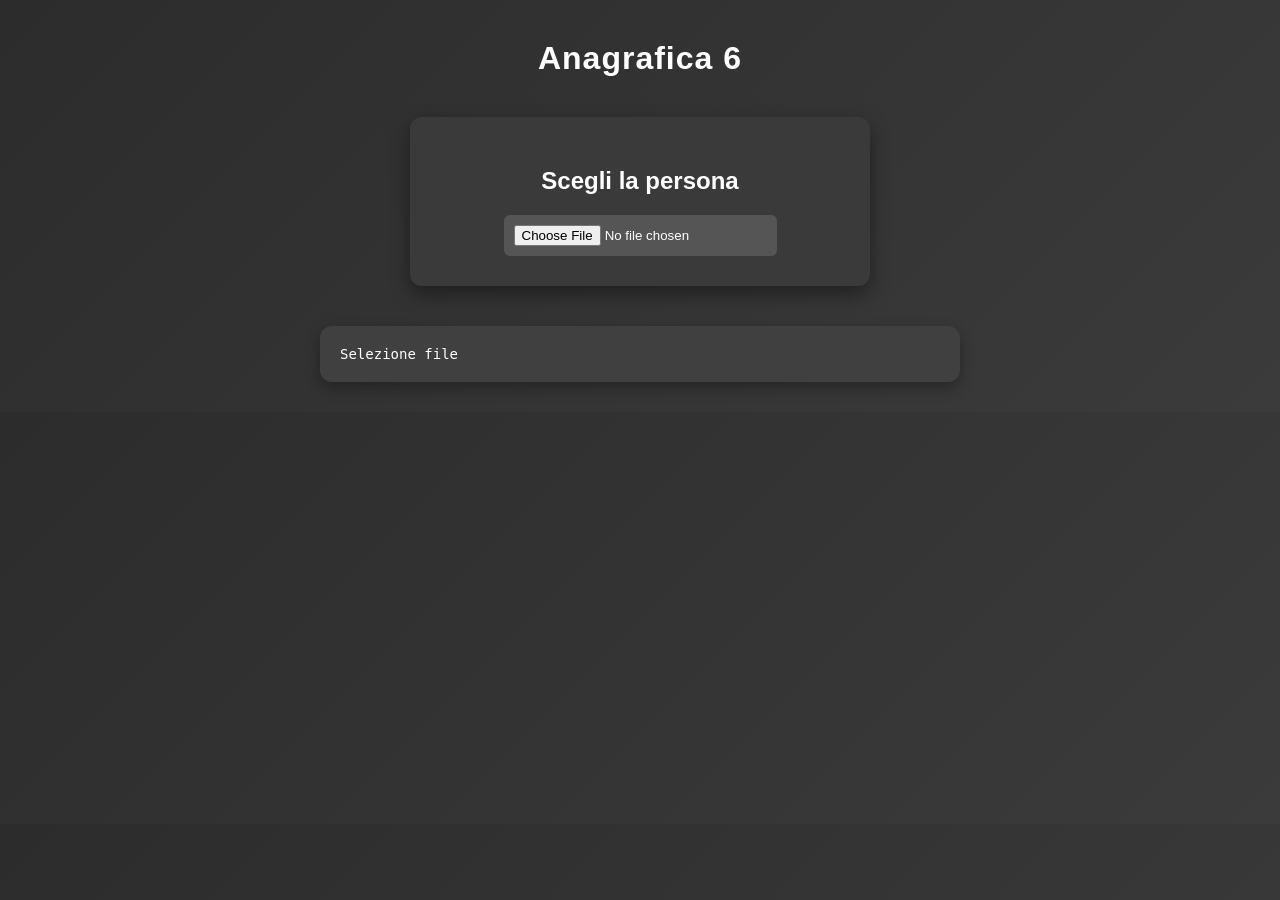
<file: anagrafica 6/index.html>
<!DOCTYPE html>
<html lang="it">
<head>
  <meta charset="UTF-8">
  <title>Anagrafica 6</title>
  <link rel="stylesheet" href="style.css">
</head>
<body>

  <h1>Anagrafica 6</h1>
 
  <div id="box-caricamento">
    <h2>Scegli la persona</h2>
    <input type="file" id="fileInput" accept=".csv">
  </div>

  <pre id="output">Selezione file</pre>

  <script>
    const fileInput = document.getElementById("fileInput");
    const output = document.getElementById("output");

    fileInput.addEventListener("change", function () {
      const file = this.files[0];
      if (!file) return;

      const reader = new FileReader();

      reader.onload = function (e) {
        const testo = e.target.result;
        output.innerHTML = "";
        lettoreCSV(testo);
      };
      reader.readAsText(file);
    });
	
		function lettoreCSV(testo) {
 		 const righe = testo.split("\n");
 		 const lista = document.createElement("ul");

  for (let i = 0; i < righe.length; i++) {
  	  const li = document.createElement("li");
   	 li.textContent = righe[i];
   	 lista.appendChild(li);
   }
  output.appendChild(lista);
}

    
      
    </script>
</body>
</html>
</file>
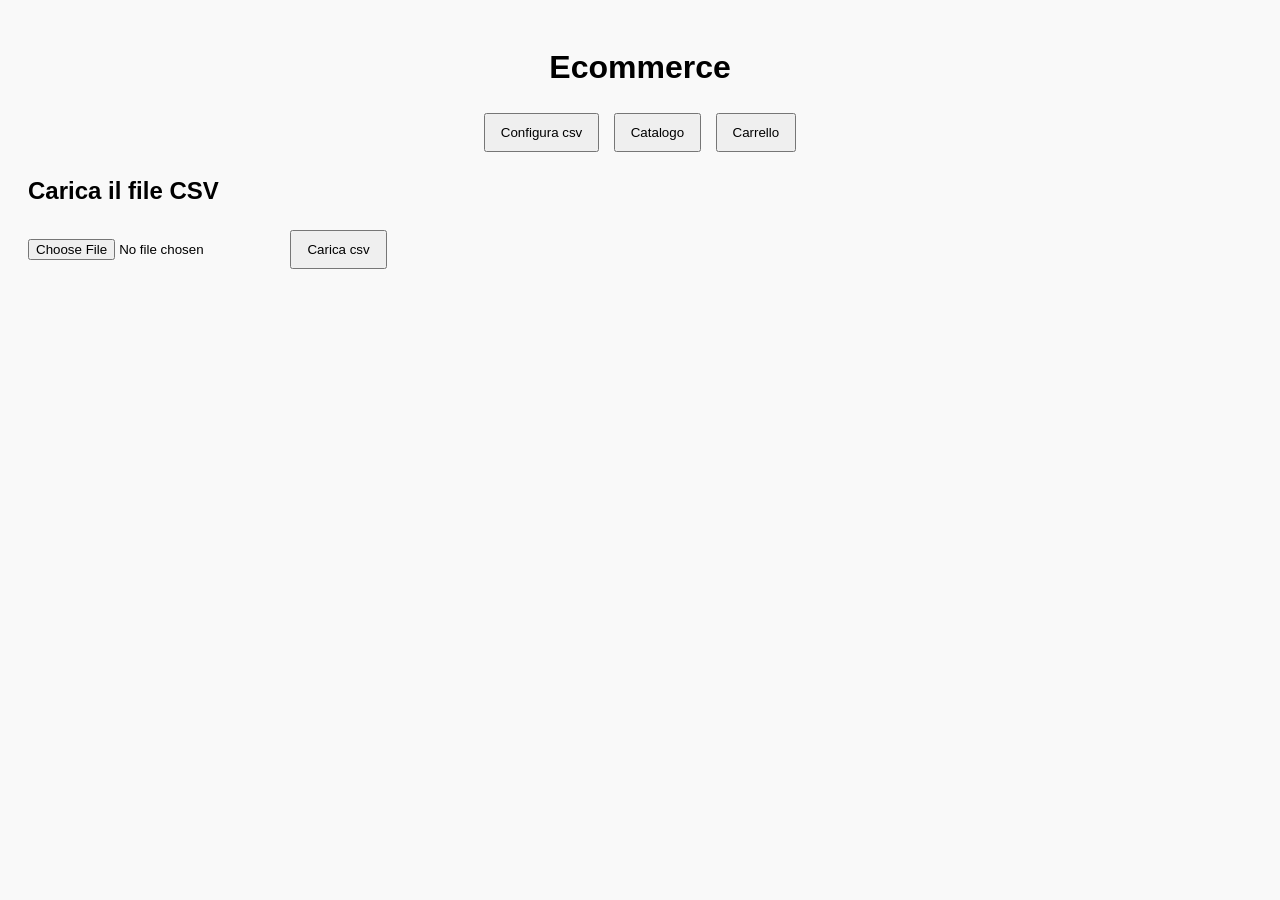
<file: ecommerce/index.html>
<!DOCTYPE html>
<html lang="it">
<head>
<meta charset="UTF-8" />
<meta name="viewport" content="width=device-width, initial-scale=1.0"/>
<title>Piattforma Scolare</title>
<style>
  body { font-family: Arial, sans-serif; background:#f9f9f9; padding:20px; }
  h1 { text-align:center; }
  .menu { text-align:center; margin-bottom:20px; }
  button { margin: 5px; padding:10px 15px; }
  .sezione { display: none; }
  .attiva { display: block; }
  #catalogo { display: flex; flex-wrap: wrap; justify-content: center; }
  .prodotto { background-color: #fff; border: 1px solid #ccc; border-radius: 8px; margin: 10px; padding:10px; width: 200px; text-align: center; }
  .prodotto img { max-width: 100%; height: auto; }
  table { width: 100%; border-collapse: collapse; margin-top: 20px; }
  th, td { border:1px solid #ccc; padding:8px; text-align:center; }
</style>
</head>
<body>

<h1>Ecommerce</h1>


<div class="menu">
  <button onclick="mostraSezione('config')">Configura csv</button>
  <button onclick="mostraSezione('catalogo')">Catalogo</button>
  <button onclick="mostraSezione('carrello')">Carrello</button>
</div>


<div id="sezione-config" class="sezione">
  <h2>Carica il file CSV</h2>
  <input type="file" id="inputCsv" accept=".csv" />
  <button onclick="caricaCsv()">Carica csv</button>
  <p id="status"></p>
</div>


<div id="sezione-catalogo" class="sezione">
  <h2>Catalogo Prodotti</h2>
  <div id="catalogo"></div>
</div>

<div id="sezione-carrello" class="sezione">
  <h2> Carrello</h2>
  <table id="tabella-carrello">
    <tr>
      <th>Immagine</th>
      <th>Marca e Modello</th>
      <th>Descrizione</th>
      <th>Prezzo</th>
    </tr>
  </table>
  <button onclick="finalizzaAcquisto()">Completa Acquisto</button>
  <button onclick="svuotaCarrello()">Svuota Carrello</button>
</div>

<script>
  let catalogoProdotti = [];
  let carrello = [];

  function mostraSezione(nome) {
    document.querySelectorAll('.sezione').forEach(s => s.classList.remove('attiva'));
    document.getElementById('sezione-' + nome).classList.add('attiva');

    if(nome==='catalogo') mostraCatalogo();
    if(nome==='carrello') mostraCarrello();
  }

  function caricaCsv() {
    const input = document.getElementById('inputCsv');
    const file = input.files[0];
    if(!file) {
      alert('Seleziona un file csv');
      return;
    }
    const reader = new FileReader();
    reader.onload = function(e) {
      const csvData = e.target.result;
      parseCsv(csvData);
      document.getElementById('status').innerText='csv caricato Puoi vedere il catalogo.';
    };
    reader.readAsText(file);
  }

  function parseCsv(csvData) {
    catalogoProdotti = [];
    const righe = csvData.trim().split('\n');
    for(let i=1; i<righe.length; i++) {
      const c = righe[i].split(';');
      if(c.length >= 5) {
        const [marca, modello, descrizione, immagine, prezzo] = c;
        catalogoProdotti.push({marca, modello, descrizione, immagine, prezzo});
      }
    }
  }


  function mostraCatalogo() {
    const container = document.getElementById('catalogo');
    container.innerHTML = '';
    catalogoProdotti.forEach(p => {
      const div = document.createElement('div');
      div.className='prodotto';
      div.innerHTML=`
        <img src="${p.immagine}" alt="${p.marca} ${p.modello}">
        <h3>${p.marca} ${p.modello}</h3>
        <p>${p.descrizione}</p>
        <p>Prezzo: € ${p.prezzo}</p>
        <button onclick='aggiungiAlCarrello(${JSON.stringify(p)})'>Aggiungi al Carrello</button>
      `;
      container.appendChild(div);
    });
  }

  function aggiungiAlCarrello(prodotto) {
    carrello.push(prodotto);
    alert('Prodotto aggiunto');
  }


  function mostraCarrello() {
    const table = document.getElementById('tabella-carrello');
    table.innerHTML = `
      <tr>
        <th>Immagine</th>
        <th>Marca e Modello</th>
        <th>Descrizione</th>
        <th>Prezzo</th>
      </tr>`;
    carrello.forEach(p => {
      const tr = document.createElement('tr');
      tr.innerHTML=`
        <td><img src="${p.immagine}" width="50"></td>
        <td>${p.marca} ${p.modello}</td>
        <td>${p.descrizione}</td>
        <td>€ ${p.prezzo}</td>
      `;
      table.appendChild(tr);
    });
  }


  function finalizzaAcquisto() {
    if(carrello.length===0) {
      alert('Il carrello è vuoto');
      return;
    }
    alert('Acquisto completato ');
    carrello = [];
    mostraCarrello();
  }

 
  function svuotaCarrello() {
    carrello = [];
    mostraCarrello();
  }


  mostraSezione('config');
</script>

</body>
</html>
</file>
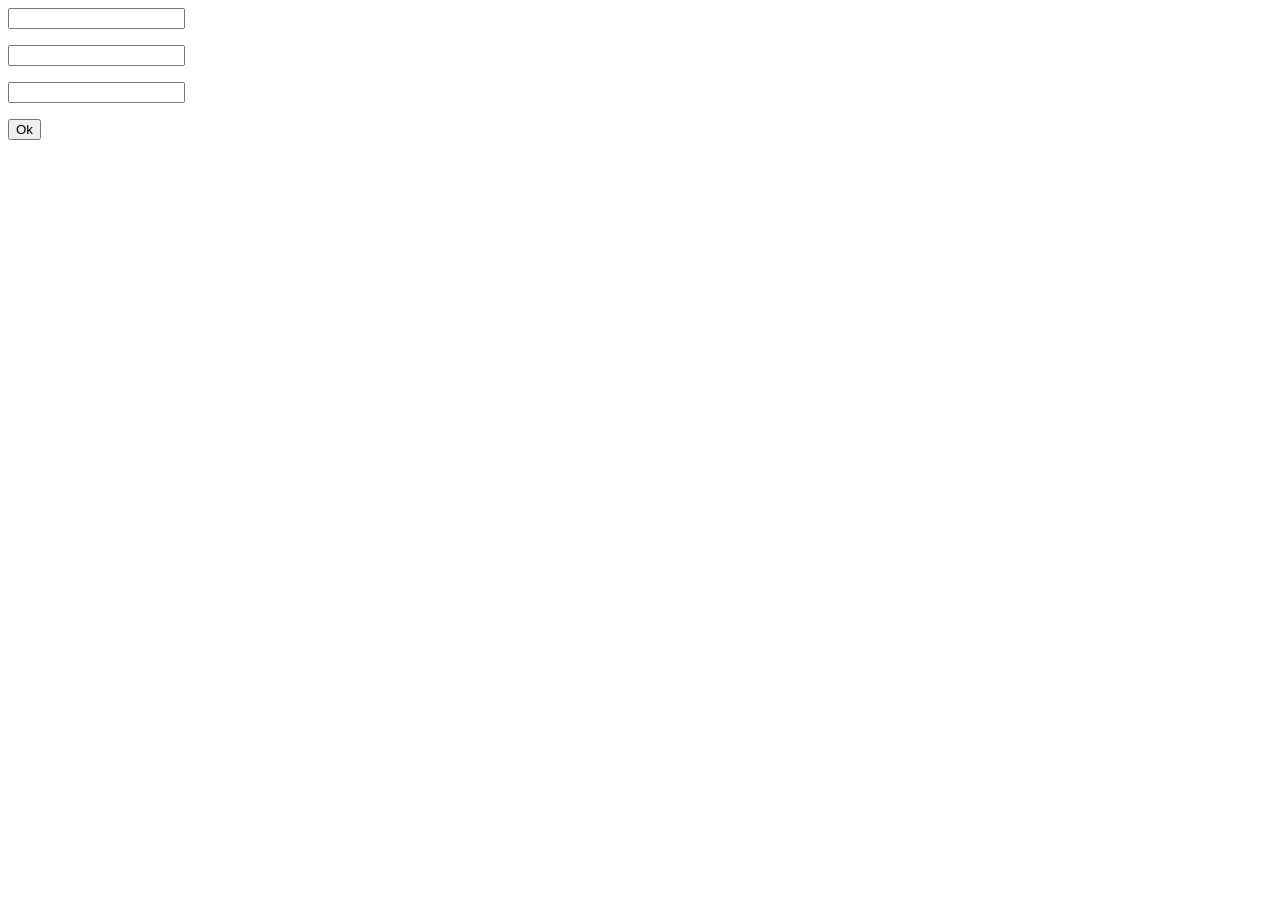
<file: anagrafica.html>
<!DOCTYPE html>
<html>
 <head>

  <script>
    function stampa(){
 	var print=document.getElementById("nome").value
	document.getElementById("destn").innerHTML=print	


    
 	var print=document.getElementById("cognome").value
	document.getElementById("destc").innerHTML=print	
 
    
 	var print=document.getElementById("indirizzo").value
	document.getElementById("desti").innerHTML=print	
     }
   </script>

</head>
<body>

 <input type="text" id="nome">
 <p id="destn"></p>


 <input type="text" id="cognome">
 <p id="destc"></p>


 <input type="text" id="indirizzo">
 <p id="desti"></p>

 <input type="button" value="Ok" onclick="stampa()">
</body>



</html>
</file>
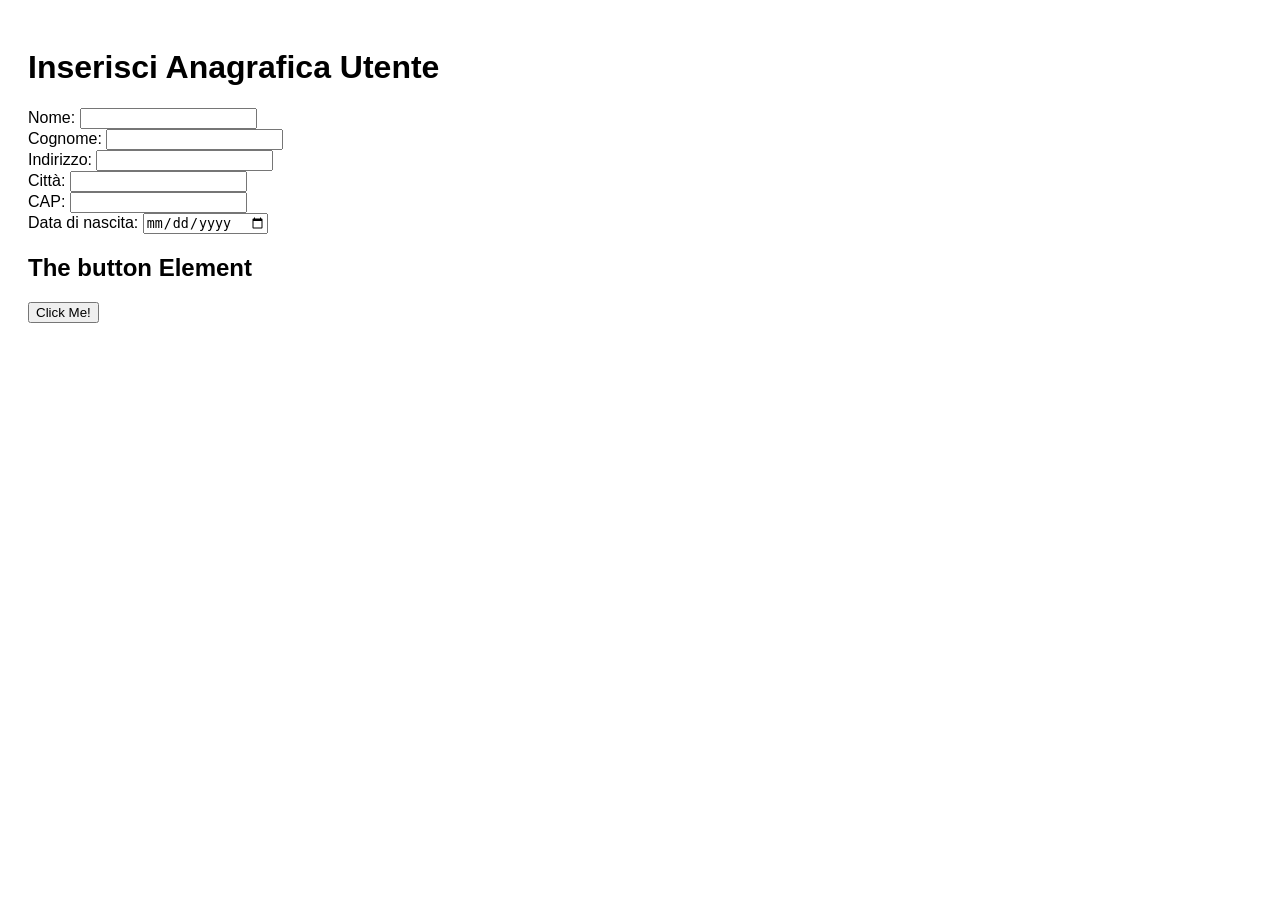
<file: anagrafica1,1.html>
<!DOCTYPE html>
<html lang="it">
<head>
  <meta charset="UTF-8">
  <title>Inserimento Anagrafica</title>
  <style>
    body {
      font-family: Arial, sans-serif;
      padding: 20px;
 
    }
  </style>
</head>
<body>

  <h1>Inserisci Anagrafica Utente</h1>

  <form id="anagraficaForm">
    <label>Nome: <input type="text" id="nome" required></label> <br>
    <label>Cognome: <input type="text" id="cognome" required></label><br> 
    <label>Indirizzo: <input type="text" id="indirizzo" required></label><br>
    <label>Città: <input type="text" id="citta" required></label><br>
    <label>CAP: <input type="text" id="cap" required></label><br>
    <label>Data di nascita: <input type="date" id="dataNascita" required></label><br>


<h2>The button Element</h2>

<button type="button" onclick="generazione()">Click Me!</button>




  </form>
  <div id="risultato"></div>

  <script>
  function generazione() {
    

      const nome = document.getElementById('nome').value;
      const cognome = document.getElementById('cognome').value;
      const indirizzo = document.getElementById('indirizzo').value;
      const citta = document.getElementById('citta').value;
      const cap = document.getElementById('cap').value;
      const dataNascita = new Date(document.getElementById('dataNascita').value);

      const oggi = new Date();
      let eta = oggi.getFullYear() - dataNascita.getFullYear();
      const m = oggi.getMonth() - dataNascita.getMonth();
      if (m < 0 || (m === 0 && oggi.getDate() < dataNascita.getDate())) {
        eta--;
      }

      const annoNascita = dataNascita.getFullYear();
      let generazione = '';

      if (annoNascita >= 2013) {
        generazione = 'Generazione Alpha';
      } else if (annoNascita >= 1997) {
        generazione = 'Generazione Z';
      } else if (annoNascita >= 1981) {
        generazione = 'Millennials';
      } else if (annoNascita >= 1965) {
        generazione = 'Generazione X';
      } else if (annoNascita >= 1946) {
        generazione = 'Baby Boomers';
      } else if (annoNascita >= 1928) {
        generazione = 'Generazione Silenziosa';
      } else if (annoNascita >= 1901) {
        generazione = 'Greatest Generation';
      } else {
        generazione = 'Non classificata';
      }
      alert(generazione)

}
</script>
</body>
</html>
</file>
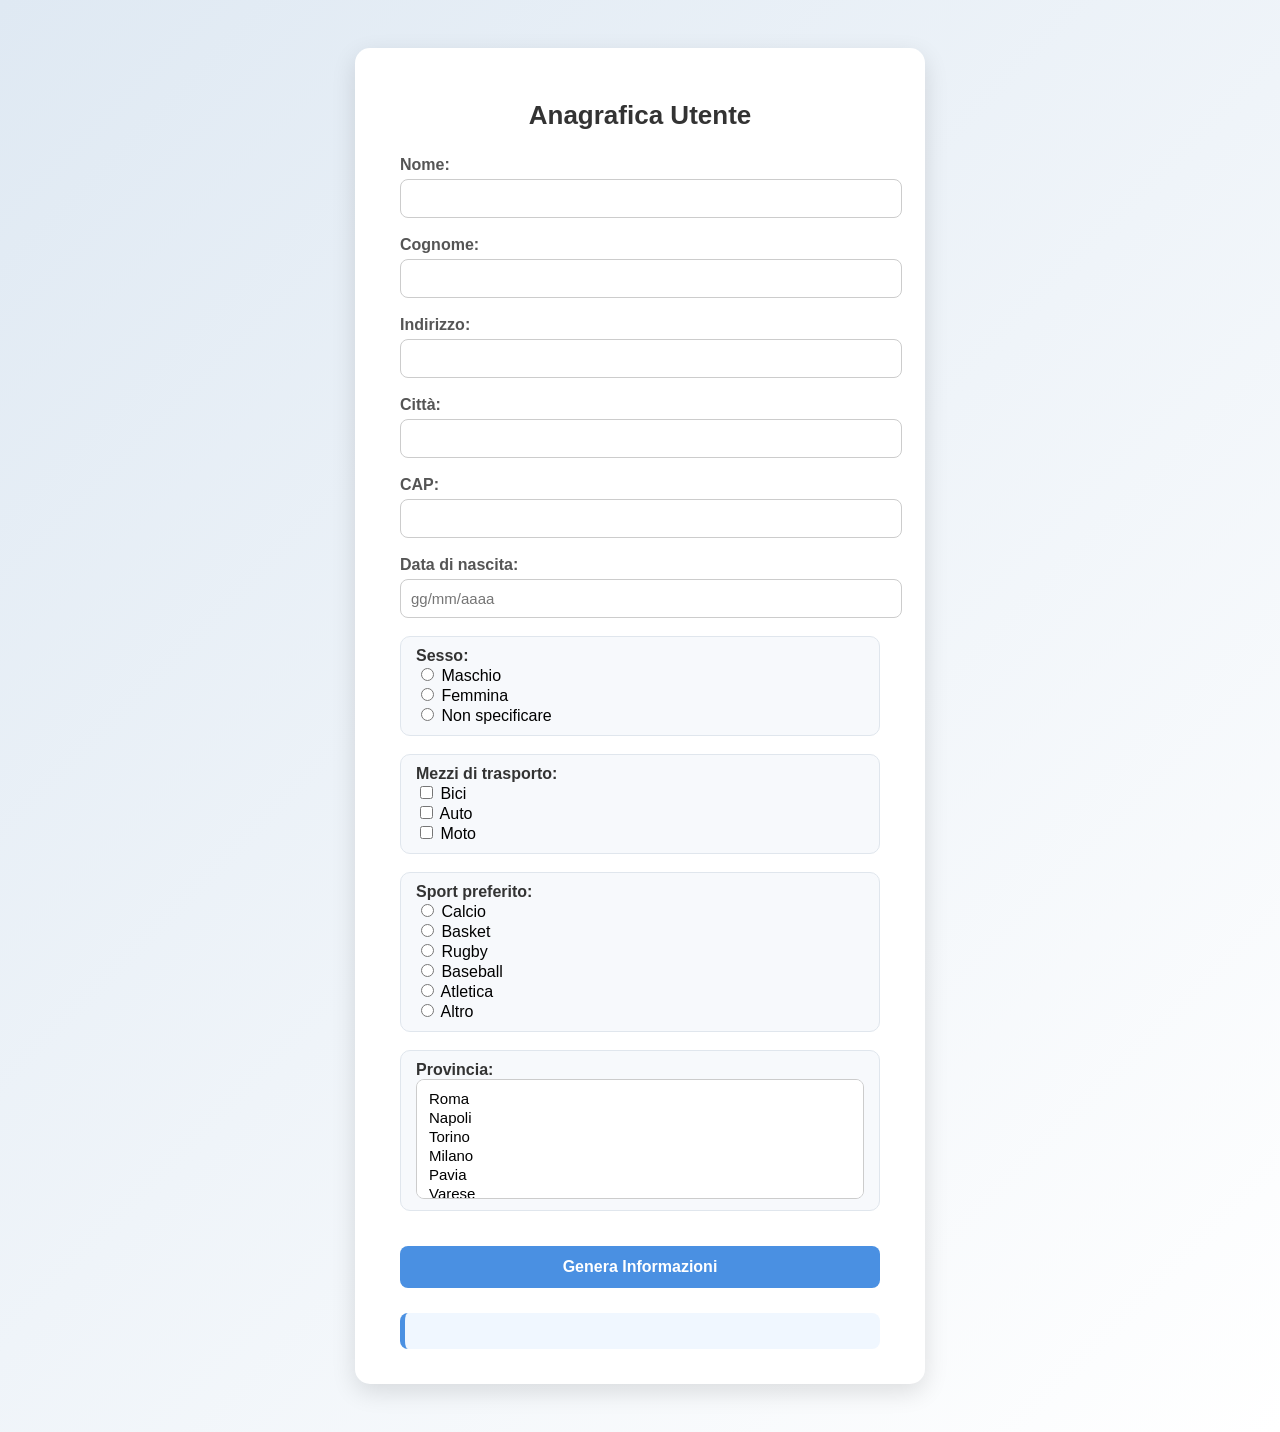
<file: Anagrafica2.html>
<!DOCTYPE html>
<html lang="it">
<head>
  <meta charset="UTF-8">
  <title>Anagrafica Utente</title>

  <style>
    body {
      font-family: "Segoe UI", Arial, sans-serif;
      background: linear-gradient(135deg, #dfe9f3, #ffffff);
      padding: 40px;
      display: flex;
      justify-content: center;
    }

    form {
      background: white;
      padding: 35px 45px;
      border-radius: 15px;
      width: 480px;
      box-shadow: 0 8px 25px rgba(0,0,0,0.12);
      transition: 0.3s;
    }

    form:hover {
      box-shadow: 0 12px 30px rgba(0,0,0,0.18);
    }

    h1 {
      text-align: center;
      margin-bottom: 25px;
      font-size: 26px;
      color: #333;
    }

    .campo {
      display: flex;
      flex-direction: column;
      margin-bottom: 18px;
    }

    .campo label {
      margin-bottom: 5px;
      font-weight: 600;
      color: #555;
    }

    input[type="text"],
    select {
      padding: 10px;
      border-radius: 8px;
      border: 1px solid #ccc;
      font-size: 15px;
      transition: 0.2s;
      width: 100%;
    }

    input[type="text"]:focus,
    select:focus {
      border-color: #4a90e2;
      box-shadow: 0 0 5px rgba(74,144,226,0.4);
      outline: none;
    }

    .radio-group,
    .checkbox-group,
    .select-group {
      margin-top: 18px;
      margin-bottom: 15px;
      padding: 10px 15px;
      background: #f7f9fc;
      border-radius: 10px;
      border: 1px solid #e0e6ed;
    }

    .radio-group label,
    .checkbox-group label,
    .select-group label {
      font-weight: 700;
      color: #333;
    }

    button {
      margin-top: 20px;
      width: 100%;
      padding: 12px;
      background: #4a90e2;
      border: none;
      border-radius: 8px;
      font-size: 16px;
      color: white;
      cursor: pointer;
      font-weight: bold;
      transition: 0.2s;
    }

    button:hover {
      background: #357ac8;
    }

    #risultato {
      margin-top: 25px;
      padding: 18px;
      background: #f0f7ff;
      border-left: 5px solid #4a90e2;
      border-radius: 8px;
      color: #333;
      font-size: 15px;
      line-height: 1.6;
    }
  </style>
</head>
<body>

<form id="anagraficaForm" autocomplete="off">

  <h1>Anagrafica Utente</h1>

  <div class="campo">
    <label for="nome">Nome:</label>
    <input type="text" id="nome" required>
  </div>

  <div class="campo">
    <label for="cognome">Cognome:</label>
    <input type="text" id="cognome" required>
  </div>

  <div class="campo">
    <label for="indirizzo">Indirizzo:</label>
    <input type="text" id="indirizzo" required>
  </div>

  <div class="campo">
    <label for="citta">Città:</label>
    <input type="text" id="citta" required>
  </div>

  <div class="campo">
    <label for="cap">CAP:</label>
    <input type="text" id="cap" pattern="[0-9]{5}" required>
  </div>

  <div class="campo">
    <label for="dataNascita">Data di nascita:</label>
    <input 
      type="text" 
      id="dataNascita" 
      placeholder="gg/mm/aaaa" 
      maxlength="10" 
      required
      autocomplete="off"
      onpaste="return false"
      ondrop="return false"
      onkeydown="limitaInputData(event)"
    >
  </div>

  <div class="radio-group">
    <label><strong>Sesso:</strong></label><br>
    <input type="radio" name="sesso" value="Maschio" required> Maschio<br>
    <input type="radio" name="sesso" value="Femmina"> Femmina<br>
    <input type="radio" name="sesso" value="Non specificare"> Non specificare
  </div>

  <div class="checkbox-group">
    <label><strong>Mezzi di trasporto:</strong></label><br>
    <input type="checkbox" name="mezzo" value="Bici"> Bici<br>
    <input type="checkbox" name="mezzo" value="Auto"> Auto<br>
    <input type="checkbox" name="mezzo" value="Moto"> Moto
  </div>

  <div class="radio-group">
    <label><strong>Sport preferito:</strong></label><br>
    <input type="radio" name="sport" value="Calcio" required> Calcio<br>
    <input type="radio" name="sport" value="Basket"> Basket<br>
    <input type="radio" name="sport" value="Rugby"> Rugby<br>
    <input type="radio" name="sport" value="Baseball"> Baseball<br>
    <input type="radio" name="sport" value="Atletica"> Atletica<br>
    <input type="radio" name="sport" value="Altro"> Altro
  </div>

  <div class="select-group">
    <label><strong>Provincia:</strong></label><br>
    <select name="provincia" multiple style="width: 100%; height: 120px;">
      <option value="RM">Roma</option>
      <option value="NA">Napoli</option>
      <option value="TO">Torino</option>
      <option value="MI">Milano</option>
      <option value="PV">Pavia</option>
      <option value="VA">Varese</option>
      <option value="CR">Cremona</option>
      <option value="IS">Isernia</option>
    </select>
  </div>

  <button type="button" onclick="generazione()">Genera Informazioni</button>

  <div id="risultato"></div>

</form>

<script>
  function limitaInputData(e) {
    const key = e.key;
    const consentiti = "0123456789/";
    const input = e.target.value;
    if (!consentiti.includes(key) && !["Backspace","Tab","ArrowLeft","ArrowRight","Delete"].includes(key)) {
      e.preventDefault();
    }
    if ((input.length === 2 || input.length === 5) && key !== "Backspace" && key !== "/") {
      e.target.value += "/";
    }
  }

  function generazione() {
    const nome = document.getElementById('nome').value.trim();
    const cognome = document.getElementById('cognome').value.trim();
    const indirizzo = document.getElementById('indirizzo').value.trim();
    const citta = document.getElementById('citta').value.trim();
    const cap = document.getElementById('cap').value.trim();
    const dataInput = document.getElementById('dataNascita').value.trim();

    const patternData = /^([0-2][0-9]|3[01])\/(0[1-9]|1[0-2])\/(19|20)\d{2}$/;
    if (!patternData.test(dataInput)) {
      alert("Formato data non valido (gg/mm/aaaa)");
      return;
    }

    const [giorno, mese, anno] = dataInput.split('/').map(Number);
    const oggi = new Date();
    let eta = oggi.getFullYear() - anno;
    const m = oggi.getMonth() - (mese - 1);
    if (m < 0 || (m === 0 && oggi.getDate() < giorno)) eta--;

    const sesso = document.querySelector('input[name="sesso"]:checked')?.value || "N/D";
    const mezzi = [...document.querySelectorAll('input[name="mezzo"]:checked')].map(x => x.value).join(", ") || "Nessuno";
    const sport = document.querySelector('input[name="sport"]:checked')?.value || "Non selezionato";

    let generazioneTesto = "";
    if (anno >= 2013) generazioneTesto = "Generazione Alpha";
    else if (anno >= 1997) generazioneTesto = "Generazione Z";
    else if (anno >= 1981) generazioneTesto = "Millennials";
    else if (anno >= 1965) generazioneTesto = "Generazione X";
    else if (anno >= 1946) generazioneTesto = "Baby Boomers";
    else generazioneTesto = "Altro";

    const select = anagraficaForm.provincia;
    const province = [...select.options].filter(o => o.selected).map(o => o.value).join(", ") || "Nessuna";

    risultato.innerHTML = `
      <strong>${nome} ${cognome}</strong><br>
      Indirizzo: ${indirizzo}<br>
      Città: ${citta}<br>
      CAP: ${cap}<br>
      Data di nascita: ${dataInput}<br>
      Età: ${eta}<br>
      Sesso: ${sesso}<br>
      Sport preferito: ${sport}<br>
      Mezzi posseduti: ${mezzi}<br>
      Generazione: ${generazioneTesto}<br>
      Province selezionate: ${province}
    `;
  }
</script>

</body>
</html>
</file>
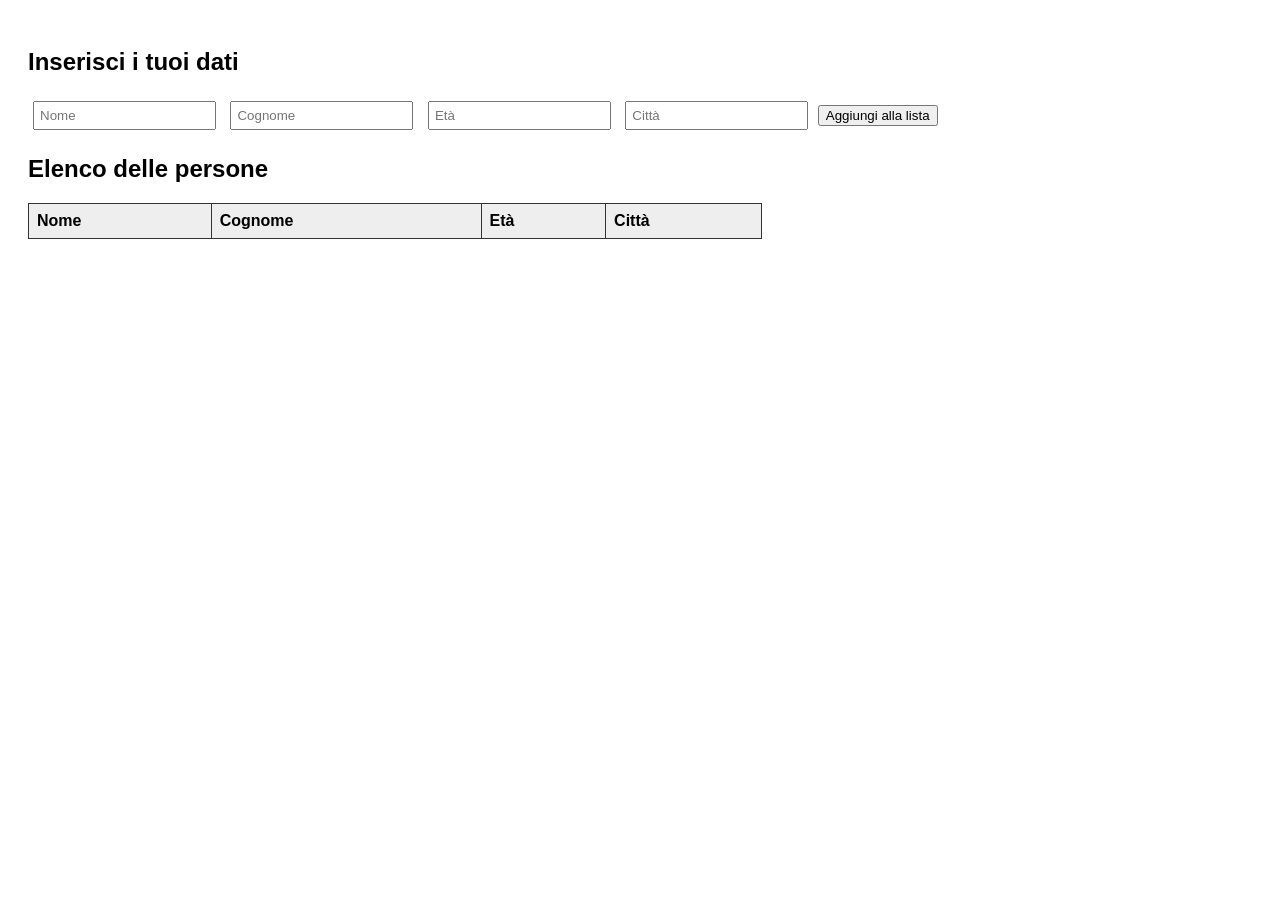
<file: Anagrafica3.html>
<!DOCTYPE html>
<html lang="it">
<head>
    <meta charset="UTF-8">
    <title>Elenco Oggetti in Tabella</title>
    <style>
        body { font-family: Arial; padding: 20px; }
        input { margin: 5px; padding: 5px; }
        table { margin-top: 20px; border-collapse: collapse; width: 60%; }
        th, td { border: 1px solid #333; padding: 8px; text-align: left; }
        th { background-color: #eee; }
    </style>
</head>

<body>

    <h2>Inserisci i tuoi dati</h2>

    <input type="text" id="inputNome" placeholder="Nome">
    <input type="text" id="inputCognome" placeholder="Cognome">
    <input type="text" id="inputEta" placeholder="Età">
    <input type="text" id="inputCitta" placeholder="Città">

    <button onclick="aggiungiPersona()">Aggiungi alla lista</button>

    <h2>Elenco delle persone</h2>
    
    <table id="tabella">
        <thead>
            <tr>
                <th>Nome</th>
                <th>Cognome</th>
                <th>Età</th>
                <th>Città</th>
            </tr>
        </thead>
        <tbody id="tabellaCorpo"></tbody>
    </table>

    <script>
        const persone = [];

        function aggiungiPersona() {
            const nome = document.getElementById("inputNome").value;
            const cognome = document.getElementById("inputCognome").value;
            const eta = document.getElementById("inputEta").value;
            const citta = document.getElementById("inputCitta").value;

            const persona = {
                nome: nome,
                cognome: cognome,
                eta: eta,
                citta: citta
            };

            persone.push(persona);
            aggiornaTabella();

            document.getElementById("inputNome").value = "";
            document.getElementById("inputCognome").value = "";
            document.getElementById("inputEta").value = "";
            document.getElementById("inputCitta").value = "";
        }

        function aggiornaTabella() {
            const tabellaCorpo = document.getElementById("tabellaCorpo");
            tabellaCorpo.innerHTML = "";

            persone.forEach(function(persona) {
                tabellaCorpo.innerHTML += 
                    "<tr>" +
                        "<td>" + persona.nome + "</td>" +
                        "<td>" + persona.cognome + "</td>" +
                        "<td>" + persona.eta + "</td>" +
                        "<td>" + persona.citta + "</td>" +
                    "</tr>";
            });
        }
    </script>

</body>
</html>
</file>
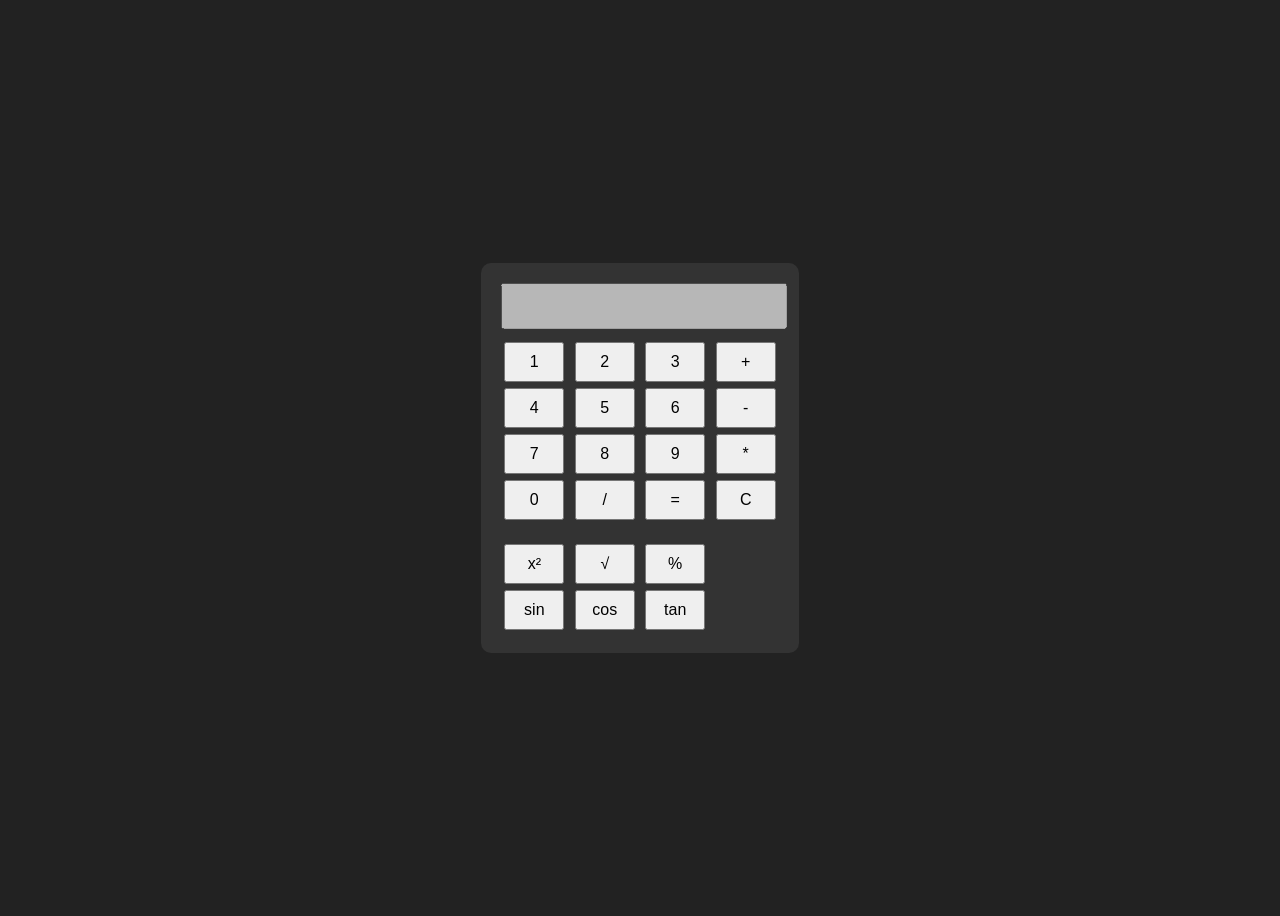
<file: calcolatrice.html>
<!DOCTYPE html>
<html lang="it">
<head>
<meta charset="UTF-8">
<title>Calcolatrice con funzioni</title>

<style>
body {
    font-family: Arial;
    background: #222;
    color: white;
    display: flex;
    justify-content: center;
    align-items: center;
    height: 100vh;
}

.calcolatrice {
    background: #333;
    padding: 20px;
    border-radius: 10px;
}

#display {
    width: 100%;
    height: 40px;
    font-size: 20px;
    text-align: right;
    margin-bottom: 10px;
}

button {
    width: 60px;
    height: 40px;
    margin: 3px;
    font-size: 16px;
}
</style>
</head>

<body>

<div class="calcolatrice">
    <input id="display" disabled><br>

    <!-- Numeri -->
    <button onclick="numero('1')">1</button>
    <button onclick="numero('2')">2</button>
    <button onclick="numero('3')">3</button>
    <button onclick="operatore('+')">+</button><br>

    <button onclick="numero('4')">4</button>
    <button onclick="numero('5')">5</button>
    <button onclick="numero('6')">6</button>
    <button onclick="operatore('-')">-</button><br>

    <button onclick="numero('7')">7</button>
    <button onclick="numero('8')">8</button>
    <button onclick="numero('9')">9</button>
    <button onclick="operatore('*')">*</button><br>

    <button onclick="numero('0')">0</button>
    <button onclick="operatore('/')">/</button>
    <button onclick="calcola()">=</button>
    <button onclick="pulisci()">C</button><br><br>

    <!-- Funzioni Math -->
    <button onclick="potenza()">x²</button>
    <button onclick="radice()">√</button>
    <button onclick="percentuale()">%</button><br>

    <button onclick="seno()">sin</button>
    <button onclick="coseno()">cos</button>
    <button onclick="tangente()">tan</button>
</div>

<script>
let display = document.getElementById("display");

/* VETTORE per numeri e operatore */
let valori = [];
let oper = "";

/* Scrive numeri */
function numero(n) {
    display.value += n;
}

/* Salva numero e operatore */
function operatore(op) {
    valori.push(parseFloat(display.value));
    oper = op;
    display.value = "";
}

/* Calcolo base */
function calcola() {
    valori.push(parseFloat(display.value));

    let risultato = 0;

    if (oper === "+") risultato = valori[0] + valori[1];
    if (oper === "-") risultato = valori[0] - valori[1];
    if (oper === "*") risultato = valori[0] * valori[1];
    if (oper === "/") risultato = valori[0] / valori[1];

    display.value = risultato;
    valori = [];
}

/* FUNZIONI MATH */
function potenza() {
    display.value = Math.pow(parseFloat(display.value), 2);
}

function radice() {
    display.value = Math.sqrt(parseFloat(display.value));
}

function percentuale() {
    display.value = parseFloat(display.value) / 100;
}

function seno() {
    display.value = Math.sin(parseFloat(display.value));
}

function coseno() {
    display.value = Math.cos(parseFloat(display.value));
}

function tangente() {
    display.value = Math.tan(parseFloat(display.value));
}

/* PULISCI */
function pulisci() {
    display.value = "";
    valori = [];
}
</script>

</body>
</html>
</file>
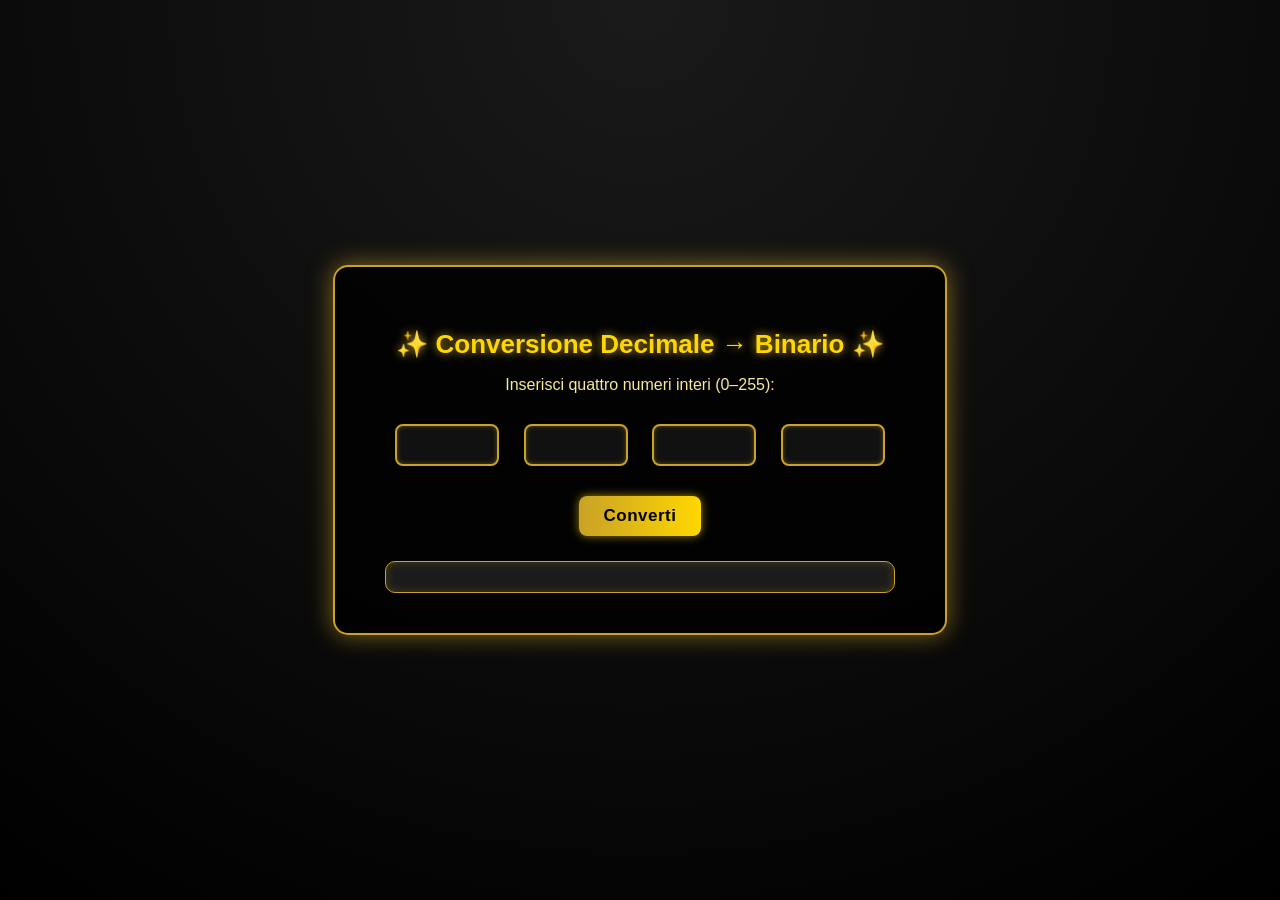
<file: conversione.html>
<!DOCTYPE html>
<html lang="it">
<head>
  <meta charset="UTF-8">
  <title>Conversione da Decimale a Binario</title>
  <style>
    body {
      font-family: "Poppins", Arial, sans-serif;
      background: radial-gradient(circle at top, #1a1a1a, #000);
      color: #f5d76e;
      display: flex;
      flex-direction: column;
      align-items: center;
      justify-content: center;
      height: 100vh;
      margin: 0;
    }

    .container {
      background: rgba(0, 0, 0, 0.85);
      border: 2px solid #c9a227;
      border-radius: 15px;
      padding: 40px 50px;
      box-shadow: 0 0 25px rgba(201, 162, 39, 0.6);
      text-align: center;
      transition: all 0.4s ease;
    }

    .container:hover {
      box-shadow: 0 0 40px rgba(255, 215, 0, 0.9);
    }

    h2 {
      font-size: 26px;
      margin-bottom: 15px;
      color: #ffd700;
      text-shadow: 0 0 10px #c9a227;
    }

    p {
      font-size: 16px;
      color: #f7e9a0;
      margin-bottom: 20px;
    }

    input {
      width: 80px;
      text-align: center;
      margin: 10px;
      padding: 10px;
      border: 2px solid #c9a227;
      border-radius: 8px;
      background: #111;
      color: #ffd700;
      font-size: 16px;
      transition: 0.3s;
      box-shadow: inset 0 0 5px rgba(201,162,39,0.4);
    }

    input:focus {
      outline: none;
      border-color: #ffd700;
      box-shadow: 0 0 10px #ffd700, inset 0 0 8px rgba(255,215,0,0.3);
    }

    button {
      margin-top: 20px;
      padding: 10px 25px;
      font-size: 17px;
      background: linear-gradient(90deg, #c9a227, #ffd700);
      color: #000;
      border: none;
      border-radius: 8px;
      cursor: pointer;
      font-weight: bold;
      letter-spacing: 0.5px;
      transition: 0.3s;
      box-shadow: 0 0 10px rgba(255, 215, 0, 0.6);
    }

    button:hover {
      transform: scale(1.05);
      box-shadow: 0 0 20px rgba(255, 215, 0, 0.9);
    }

    #risultato {
      margin-top: 25px;
      font-weight: bold;
      font-size: 18px;
      color: #f9e79f;
      padding: 15px;
      border: 1px solid #c9a227;
      border-radius: 10px;
      background: rgba(30, 30, 30, 0.9);
      box-shadow: inset 0 0 10px rgba(255,215,0,0.2);
    }

    .ottetto {
      display: inline-block;
      margin: 5px;
      padding: 6px 10px;
      background: linear-gradient(90deg, #c9a227, #ffd700);
      border-radius: 8px;
      font-family: "Consolas", monospace;
      color: #000;
      font-weight: bold;
      box-shadow: 0 0 10px rgba(255, 215, 0, 0.6);
    }
  </style>
</head>
<body>

  <div class="container">
    <h2>✨ Conversione Decimale → Binario ✨</h2>
    <p>Inserisci quattro numeri interi (0–255):</p>

    <div>
      <input type="number" id="n1" min="0" max="255">
      <input type="number" id="n2" min="0" max="255">
      <input type="number" id="n3" min="0" max="255">
      <input type="number" id="n4" min="0" max="255">
    </div>

    <button onclick="converti()">Converti</button>

    <div id="risultato"></div>
  </div>

  <script>
    function converti() {
      let numeri = [
        parseInt(document.getElementById('n1').value),
        parseInt(document.getElementById('n2').value),
        parseInt(document.getElementById('n3').value),
        parseInt(document.getElementById('n4').value)
      ];

      let binari = [];

      for (let i = 0; i < numeri.length; i++) {
        let n = numeri[i];
        if (isNaN(n) || n < 0 || n > 255) {
          alert("Inserisci solo numeri interi tra 0 e 255!");
          return;
        }

        let bin = "";
        let temp = n;

        for (let j = 0; j < 8; j++) {
          bin = (temp % 2) + bin;
          temp = Math.floor(temp / 2);
        }

        binari.push(bin);
      }

      document.getElementById('risultato').innerHTML =
        "Risultato in binario:<br><br>" +
        binari.map(b => `<span class='ottetto'>${b}</span>`).join(" . ");
    }
  </script>

</body>
</html>
</file>
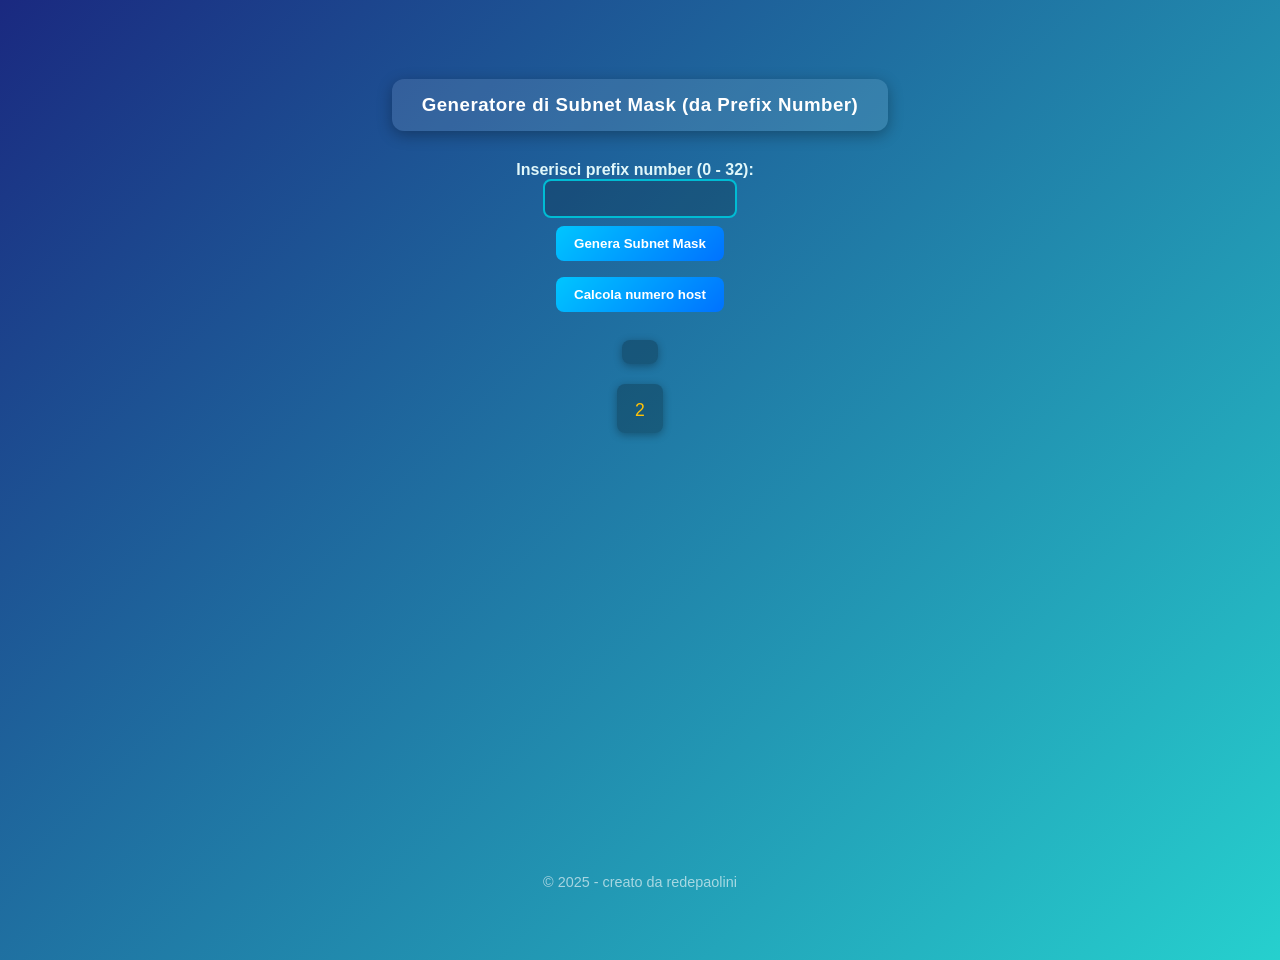
<file: subnet.html>
<!DOCTYPE html>
<html>
  <head>
    <meta charset="UTF-8">
    <title>Generatore di Subnet Mask</title>
    <style>
      /* 🌆 Sfondo e font */
body {
  font-family: "Poppins", "Segoe UI", sans-serif;
  background: linear-gradient(135deg, #1a2980, #26d0ce);
  color: #f5f5f5;
  margin: 0;
  height: 100vh;
  display: flex;
  flex-direction: column;
  align-items: center;
  justify-content: flex-start;
  padding-top: 60px;
}

/* 🧭 Titolo */
h3 {
  background: rgba(255, 255, 255, 0.1);
  padding: 15px 30px;
  border-radius: 12px;
  box-shadow: 0 4px 15px rgba(0, 0, 0, 0.3);
  text-align: center;
  color: #ffffff;
  letter-spacing: 0.5px;
  margin-bottom: 30px;
}

/* 🖋️ Label */
label {
  font-weight: 600;
  margin-right: 10px;
  color: #e0f7fa;
}

/* 📥 Input */
input[type="text"] {
  padding: 10px 15px;
  border-radius: 8px;
  border: 2px solid #00bcd4;
  background-color: rgba(0, 0, 0, 0.2);
  color: #ffffff;
  width: 160px;
  text-align: center;
  transition: 0.3s;
  outline: none;
}

input[type="text"]:focus {
  border-color: #00e5ff;
  box-shadow: 0 0 10px #00e5ff;
}

/* 🟩 Pulsanti */
input[type="button"] {
  padding: 10px 18px;
  border: none;
  border-radius: 8px;
  background: linear-gradient(135deg, #00c6ff, #0072ff);
  color: white;
  font-weight: bold;
  cursor: pointer;
  transition: all 0.3s ease;
  margin: 8px 5px;
}

input[type="button"]:hover {
  background: linear-gradient(135deg, #4facfe, #00f2fe);
  transform: scale(1.05);
  box-shadow: 0 4px 10px rgba(0, 0, 0, 0.3);
}

/* 📊 Output */
#maskOutput, #maskOutput2, p {
  margin-top: 20px;
  font-size: 1.1rem;
  background: rgba(0, 0, 0, 0.25);
  padding: 12px 18px;
  border-radius: 8px;
  width: fit-content;
  color: #ffeb3b;
  text-align: center;
  box-shadow: 0 2px 8px rgba(0, 0, 0, 0.3);
}

/* 🔢 Numero host */
p {
  color: #ffc107;
}

/* 🦶 Footer (se aggiunto in futuro) */
footer {
  position: absolute;
  bottom: 10px;
  font-size: 0.9rem;
  color: rgba(255, 255, 255, 0.6);
  text-align: center;
}

/* 📱 Responsività */
@media (max-width: 500px) {
  body {
    padding-top: 30px;
  }

  h3 {
    font-size: 1.1rem;
    padding: 12px 20px;
  }

  input[type="text"] {
    width: 120px;
  }

  input[type="button"] {
    padding: 8px 12px;
    font-size: 0.9rem;
  }
}

    
    </style>
  </head>
  <body>
    <h3>Generatore di Subnet Mask (da Prefix Number)</h3>

    <label for="prefixInput">Inserisci prefix number (0 - 32): </label>
    <input type="text" id="prefixInput">
    <input type="button" value="Genera Subnet Mask" onclick="generaSubnetMask()">
    <input type="button" value="Calcola numero host" onclick="generahost()">

    <div id="maskOutput"></div>
    <p>2<sup id="sup"></sup></p>
  

    <footer>© 2025 - creato da redepaolini </footer>

    <script>
      function generahost() {
        let prefixNumber = Number(document.getElementById("prefixInput").value);
        prefixNumber = 32 - prefixNumber;
        document.getElementById("sup").innerText = prefixNumber;
      }

      function generaSubnetMask() {
        let prefixNumber = Number(document.getElementById("prefixInput").value);
        let maskOutput = document.getElementById("maskOutput");

        if (isNaN(prefixNumber) || prefixNumber < 0 || prefixNumber > 32) {
          maskOutput.textContent = "Errore: inserire un numero tra 0 e 32.";
          return;
        }

        let fullOctets = Math.floor(prefixNumber / 8);
        let remainingBits = prefixNumber % 8;
        let binaryOctets = [];

        for (let i = 0; i < fullOctets; i++) {
          binaryOctets.push("11111111");
        }

        if (remainingBits > 0) {
          let partialOctet = "";
          for (let i = 0; i < 8; i++) {
            partialOctet += i < remainingBits ? "1" : "0";
          }
          binaryOctets.push(partialOctet);
        }

        while (binaryOctets.length < 4) {
          binaryOctets.push("00000000");
        }

        let subnetMaskBinary = binaryOctets.join(".");
        maskOutput.textContent = "Subnet mask in binario: " + subnetMaskBinary;
      }
    </script>
  </body>
</html>
</file>
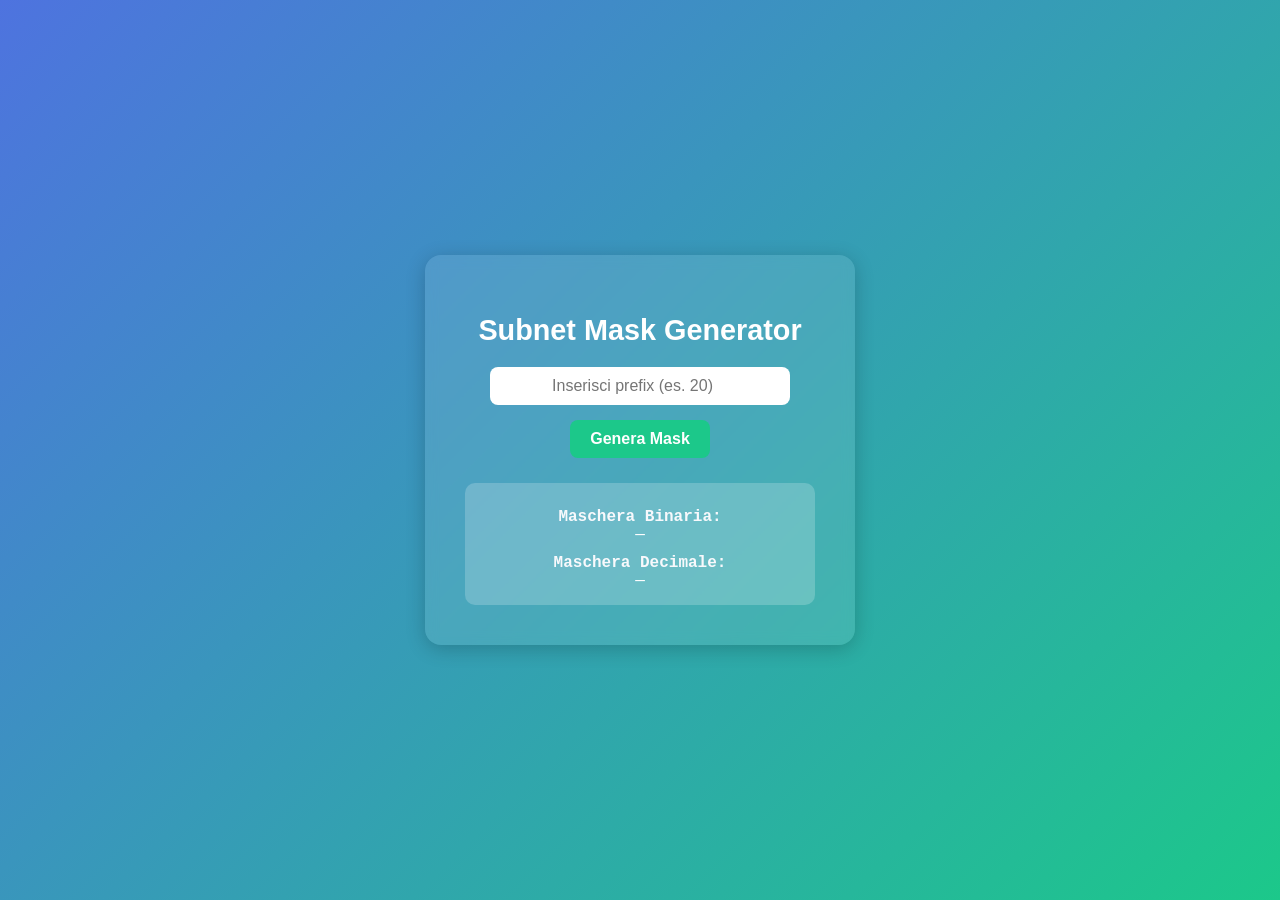
<file: subnetmask.html>
<!DOCTYPE html>
<html lang="it">
<head>
  <meta charset="UTF-8">
  <title>Generatore Subnet Mask</title>
  <style>
    body {
      font-family: "Poppins", sans-serif;
      background: linear-gradient(135deg, #4e73df, #1cc88a);
      height: 100vh;
      margin: 0;
      display: flex;
      justify-content: center;
      align-items: center;
      color: #fff;
    }

    .container {
      background-color: rgba(255, 255, 255, 0.1);
      backdrop-filter: blur(6px);
      border-radius: 16px;
      padding: 40px;
      text-align: center;
      box-shadow: 0 4px 20px rgba(0,0,0,0.2);
      width: 350px;
    }

    h1 {
      font-size: 1.8em;
      margin-bottom: 20px;
    }

    input {
      width: 80%;
      padding: 10px;
      border: none;
      border-radius: 8px;
      font-size: 1em;
      text-align: center;
    }

    button {
      margin-top: 15px;
      padding: 10px 20px;
      border: none;
      border-radius: 8px;
      background-color: #1cc88a;
      color: white;
      font-weight: bold;
      font-size: 1em;
      cursor: pointer;
      transition: 0.3s;
    }

    button:hover {
      background-color: #17a673;
      transform: scale(1.05);
    }

    .output {
      margin-top: 25px;
      background: rgba(255,255,255,0.2);
      padding: 15px;
      border-radius: 10px;
      word-wrap: break-word;
      font-family: "Courier New", monospace;
    }

    .label {
      font-weight: bold;
      display: block;
      margin-top: 10px;
      color: #f8f9fc;
    }
  </style>
</head>
<body>
  <div class="container">
    <h1>Subnet Mask Generator</h1>
    <input type="number" id="prefix" placeholder="Inserisci prefix (es. 20)" min="0" max="32">
    <br>
    <button onclick="generaMask()">Genera Mask</button>

    <div class="output">
      <span class="label">Maschera Binaria:</span>
      <div id="binario">—</div>

      <span class="label">Maschera Decimale:</span>
      <div id="decimale">—</div>
    </div>
  </div>

  <script>
    function generaMask() {
      let prefix = parseInt(document.getElementById("prefix").value);
      if (isNaN(prefix) || prefix < 0 || prefix > 32) {
        document.getElementById("binario").textContent = "Valore non valido!";
        document.getElementById("decimale").textContent = "Inserisci un numero tra 0 e 32.";
        return;
      }

      let ottetti_pieni = Math.floor(prefix / 8);
      let resto = prefix % 8;
      let maskBin = [];
      let maskDec = [];

      for (let i = 0; i < 4; i++) {
        if (i < ottetti_pieni) {
          maskBin.push("11111111");
          maskDec.push("255");
        } else if (i === ottetti_pieni && resto > 0) {
          let bitStr = "1".repeat(resto) + "0".repeat(8 - resto);
          maskBin.push(bitStr);
          maskDec.push(parseInt(bitStr, 2).toString());
        } else {
          maskBin.push("00000000");
          maskDec.push("0");
        }
      }

      document.getElementById("binario").textContent = maskBin.join(".");
      document.getElementById("decimale").textContent = maskDec.join(".");
    }
  </script>
</body>
</html>
</file>
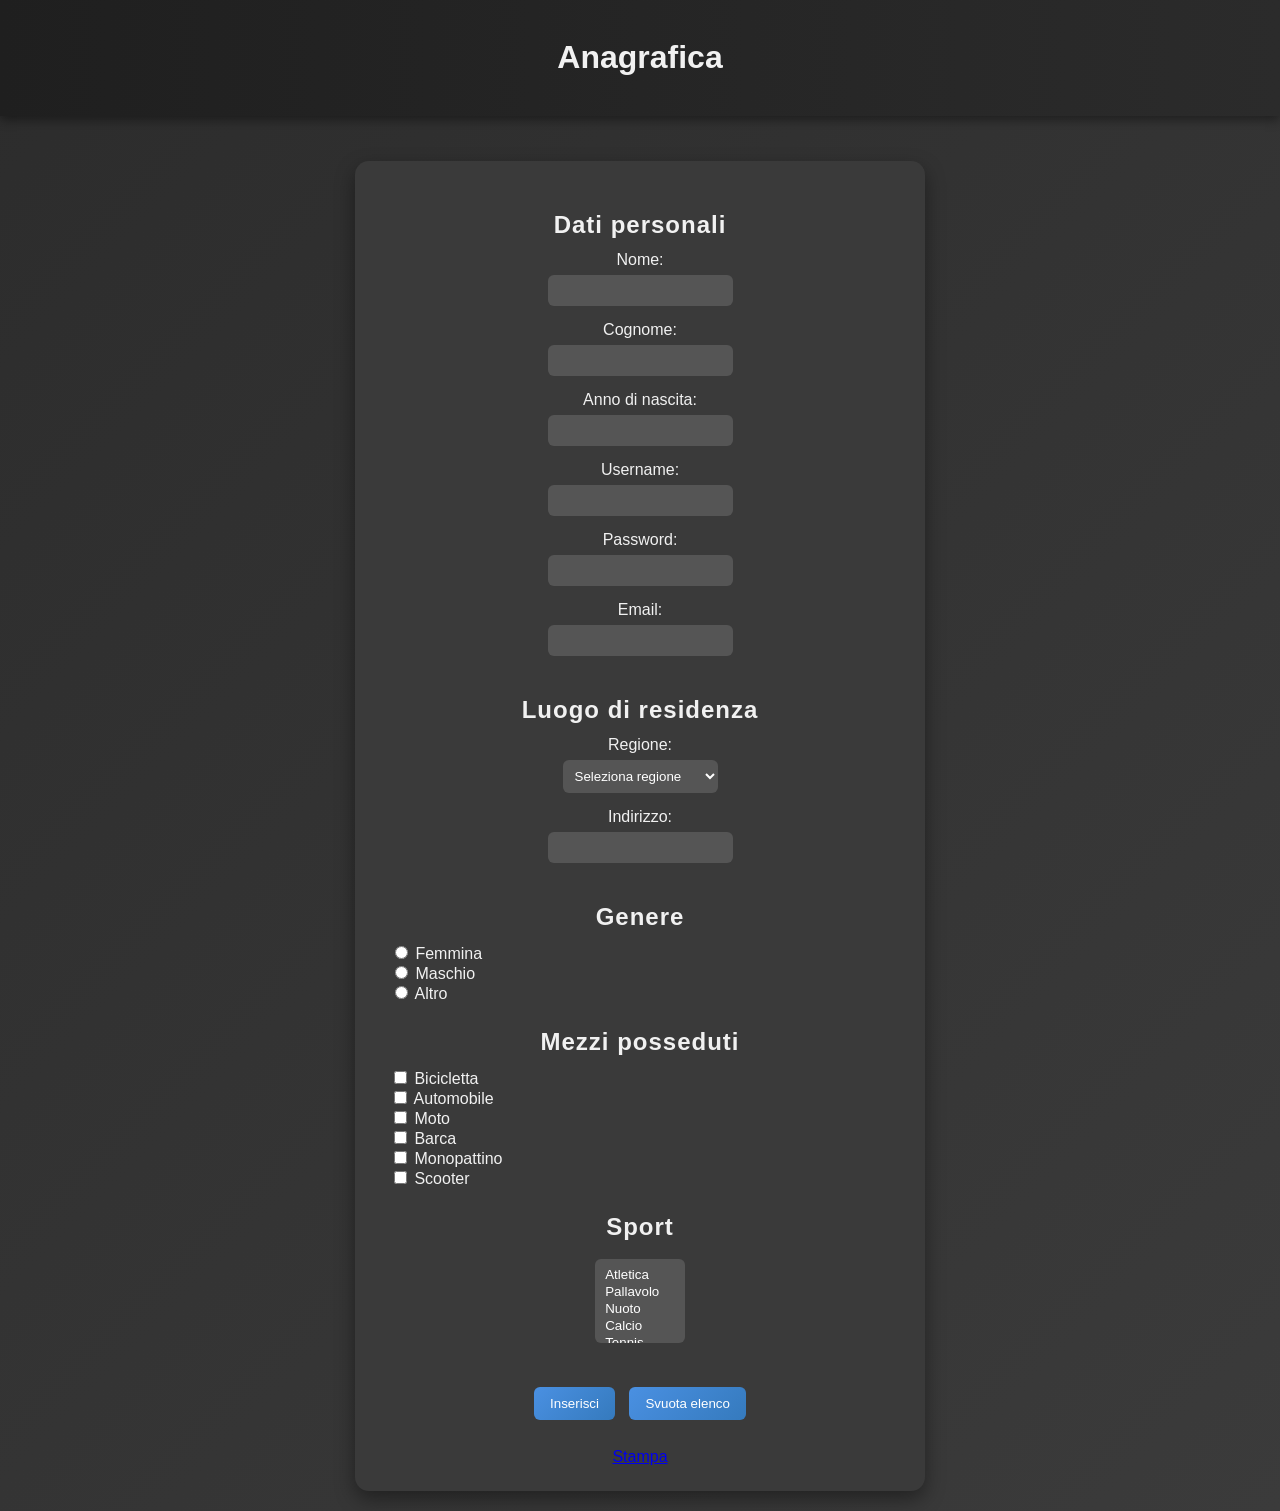
<file: Anagrafica 5/input2.html>
<!DOCTYPE html>
<html lang="it">
<head>
    <meta charset="UTF-8">
    <title>Anagrafica 5.0</title>
    <link rel="stylesheet" href="styleee.css">
</head>
<body>
<header>
    <h1>Anagrafica</h1>
</header>
<div class="rettangolo">

    <h2>Dati personali</h2>
    Nome:<br>
    <input type="text" id="nome"><br>

    Cognome:<br>
    <input type="text" id="cognome"><br>

    Anno di nascita:<br>
    <input type="number" id="nascita"><br>

    Username:<br>
    <input type="text" id="username"><br>

    Password:<br>
    <input type="text" id="password"><br>

    Email:<br>
    <input type="text" id="email"><br>

    <h2>Luogo di residenza</h2>
    Regione:<br>
    <select id="regione" onchange="caricaProvince()">
        <option value="">Seleziona regione</option>
        <option value="Abruzzo">Abruzzo</option>
        <option value="Basilicata">Basilicata</option>
        <option value="Calabria">Calabria</option>
        <option value="Campania">Campania</option>
        <option value="Emilia-Romagna">Emilia-Romagna</option>
        <option value="Friuli-Venezia Giulia">Friuli-Venezia Giulia</option>
        <option value="Lazio">Lazio</option>
        <option value="Liguria">Liguria</option>
        <option value="Lombardia">Lombardia</option>
        <option value="Marche">Marche</option>
        <option value="Molise">Molise</option>
        <option value="Piemonte">Piemonte</option>
        <option value="Puglia">Puglia</option>
        <option value="Sardegna">Sardegna</option>
        <option value="Sicilia">Sicilia</option>
        <option value="Toscana">Toscana</option>
        <option value="Trentino-Alto Adige">Trentino-Alto Adige</option>
        <option value="Umbria">Umbria</option>
        <option value="Valle d'Aosta">Valle d'Aosta</option>
        <option value="Veneto">Veneto</option>
    </select><br>
    Indirizzo:<br>
    <input type="text" id="indirizzo"><br>
    <h2>Genere</h2>
    <div class="checkbox-group">
        <input type="radio" name="genere" value="Femmina"> Femmina<br>
        <input type="radio" name="genere" value="Maschio"> Maschio<br>
        <input type="radio" name="genere" value="Altro"> Altro<br>
    </div>
    <h2>Mezzi posseduti</h2>
    <div class="checkbox-group">
        <input type="checkbox" class="mezzo" value="Bicicletta"> Bicicletta<br>
        <input type="checkbox" class="mezzo" value="Automobile"> Automobile<br>
        <input type="checkbox" class="mezzo" value="Moto"> Moto<br>
        <input type="checkbox" class="mezzo" value="Barca"> Barca<br>
        <input type="checkbox" class="mezzo" value="Monopattino"> Monopattino<br>
        <input type="checkbox" class="mezzo" value="Scooter"> Scooter<br>
    </div>
    <h2>Sport</h2>
    <select id="sport" multiple>
        <option>Atletica</option>
        <option>Pallavolo</option>
        <option>Nuoto</option>
        <option>Calcio</option>
        <option>Tennis</option>
        <option>Basket</option>
        <option>Rugby</option>
        <option>Hockey</option>
        <option>Pallanuoto</option>
        <option>Ciclismo</option>
        <option>Equitazione</option>
        <option>Arti marziali</option>
        <option>Boxe</option>
        <option>Danza</option>
        <option>Sci</option>
        <option>Snowboard</option>
        <option>Palestra</option>
    </select>
    <br><br>
    <input type="button" value="Inserisci" onclick="salva()">
    <input type="button" value="Svuota elenco" onclick="svuota()">
    <br><br>
    <a href="output2.html">Stampa</a>
</div>
<script>
let elenco = [];
function salva() {
    let nome=document.getElementById("nome").value;
    let cognome=document.getElementById("cognome").value;
    let email=document.getElementById("email").value;
    let password=document.getElementById("password").value;
    if (!document.getElementById("nome").value.match(/^[A-Za-z]+$/)) {
        alert("Nome non valido");
        return;
    }

    if (!document.getElementById("cognome").value.match(/^[A-Za-z]+$/)) {
        alert("Cognome non valido");
        return;
    }

   
    if (!document.getElementById("password").value.match(/^[A-Za-z0-9\-_]+$/)) {
        alert("Password non valida. Deve contenere solo lettere, numeri, - o _");
        return;
    }

    if (!document.getElementById("email").value.match(/^([a-z0-9_\.-]+)@([\da-z\.-]+)\.([a-z\.]{2,6})$/)) {
        alert("Email non valida");
        return;
    }
    let dati = localStorage.getItem("elenco");
    if (dati != null) elenco = JSON.parse(dati);
    let persona = {};
    persona.nome = document.getElementById("nome").value;
    persona.cognome = document.getElementById("cognome").value;
    persona.nascita = document.getElementById("nascita").value;
    persona.username = document.getElementById("username").value;
    persona.password = document.getElementById("password").value;
    persona.email = document.getElementById("email").value;
    persona.regione = document.getElementById("regione").value;
    persona.indirizzo = document.getElementById("indirizzo").value;
    let generi = document.getElementsByName("genere");
    persona.genere = "";
    for (let i = 0; i < generi.length; i++) {
        if (generi[i].checked) {
            persona.genere = generi[i].value;
            break;
        }
    }
    persona.mezzi = [];
    let mezzi = document.getElementsByClassName("mezzo");
    for (let i = 0; i < mezzi.length; i++) {
        if (mezzi[i].checked) persona.mezzi.push(mezzi[i].value);
    }
    persona.sport = [];
    let sportOpt = document.getElementById("sport").options;
    for (let i = 0; i < sportOpt.length; i++) {
        if (sportOpt[i].selected) persona.sport.push(sportOpt[i].value);
    }
    elenco.push(persona);
    localStorage.setItem("elenco", JSON.stringify(elenco));
}
function svuota() {
    localStorage.removeItem("elenco");
}
</script>
</body>
</html>
</file>
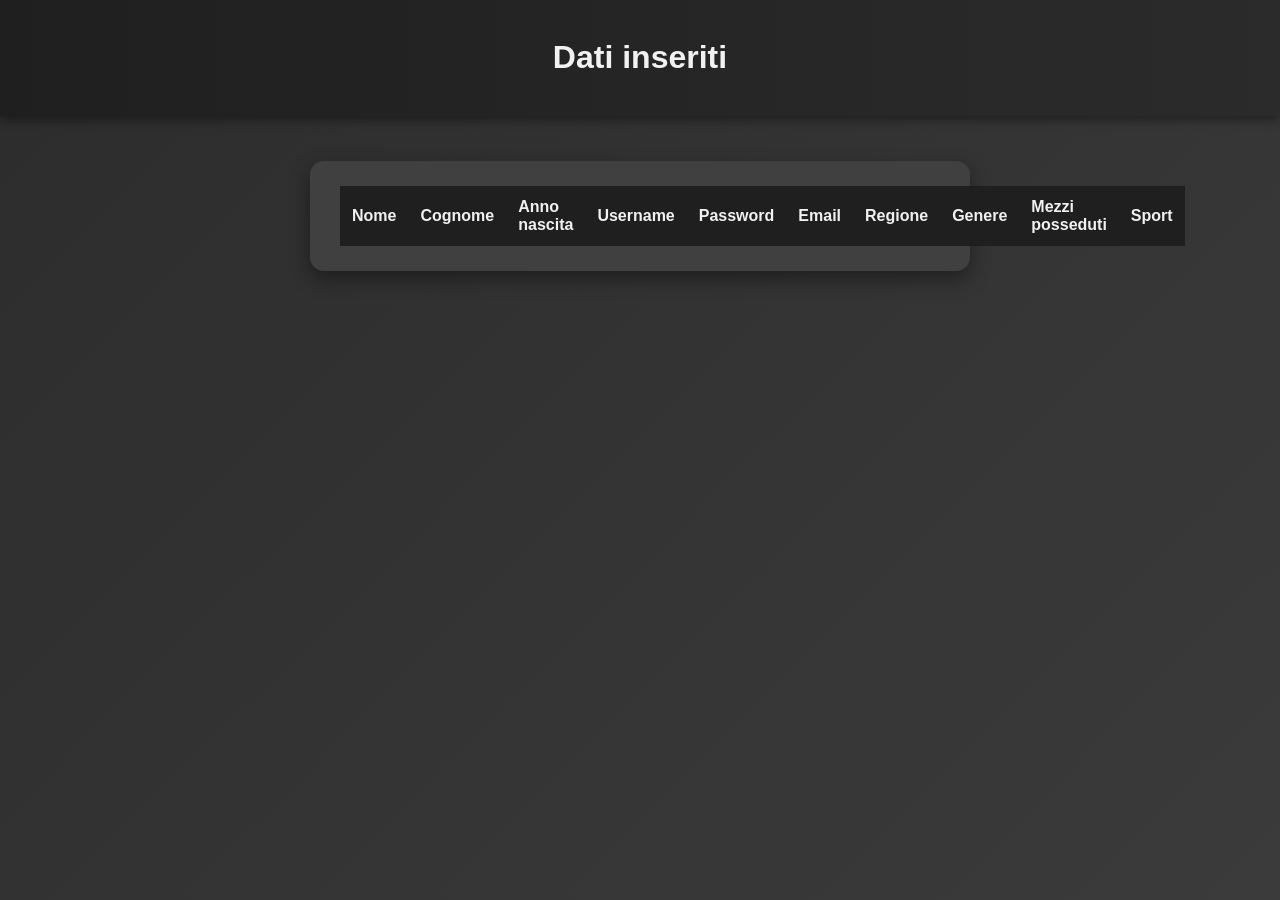
<file: Anagrafica 5/output2.html>
<!DOCTYPE html>
<html lang="it">
<head>
    <meta charset="UTF-8">
    <title>Stampa dei risultati</title>
    <link rel="stylesheet" href="styleee.css">
</head>
<body>
<header>
    <h1>Dati inseriti</h1>
</header>
<div class="output">
<table>
    <tr class="bold">
        <th>Nome</th>
        <th>Cognome</th>
        <th>Anno nascita</th>
        <th>Username</th>
        <th>Password</th>
        <th>Email</th>
        <th>Regione</th>
        <th>Genere</th>
        <th>Mezzi posseduti</th>
        <th>Sport</th>
    </tr>
</table>
</div>
<script>
let tab = document.getElementsByTagName("table")[0];
let elenco = JSON.parse(localStorage.getItem("elenco"));
if (elenco != null) {
    for (let i = 0; i < elenco.length; i++) {
        let tr = document.createElement("tr");

        let tdNome = document.createElement("td");
        tdNome.textContent = elenco[i].nome;

        let tdCognome = document.createElement("td");
        tdCognome.textContent = elenco[i].cognome;

        let tdNascita = document.createElement("td");
        tdNascita.textContent = elenco[i].nascita;

        let tdUsername = document.createElement("td");
        tdUsername.textContent = elenco[i].username;

        let tdPassword = document.createElement("td");
        tdPassword.textContent = elenco[i].password;

        let tdEmail = document.createElement("td");
        tdEmail.textContent = elenco[i].email;

        let tdRegione = document.createElement("td");
        tdRegione.textContent = elenco[i].regione;

        let tdGenere = document.createElement("td");
        tdGenere.textContent = elenco[i].genere;

        let tdMezzi = document.createElement("td");
        tdMezzi.textContent = elenco[i].mezzi.join(", ");

        let tdSport = document.createElement("td");
        tdSport.textContent = elenco[i].sport.join(", ");

        tr.appendChild(tdNome);
        tr.appendChild(tdCognome);
        tr.appendChild(tdNascita);
        tr.appendChild(tdUsername);
        tr.appendChild(tdPassword);
        tr.appendChild(tdEmail);
        tr.appendChild(tdRegione);
        tr.appendChild(tdGenere);
        tr.appendChild(tdMezzi);
        tr.appendChild(tdSport);

        tab.appendChild(tr);
    }
}
</script>
</body>
</html>
</file>
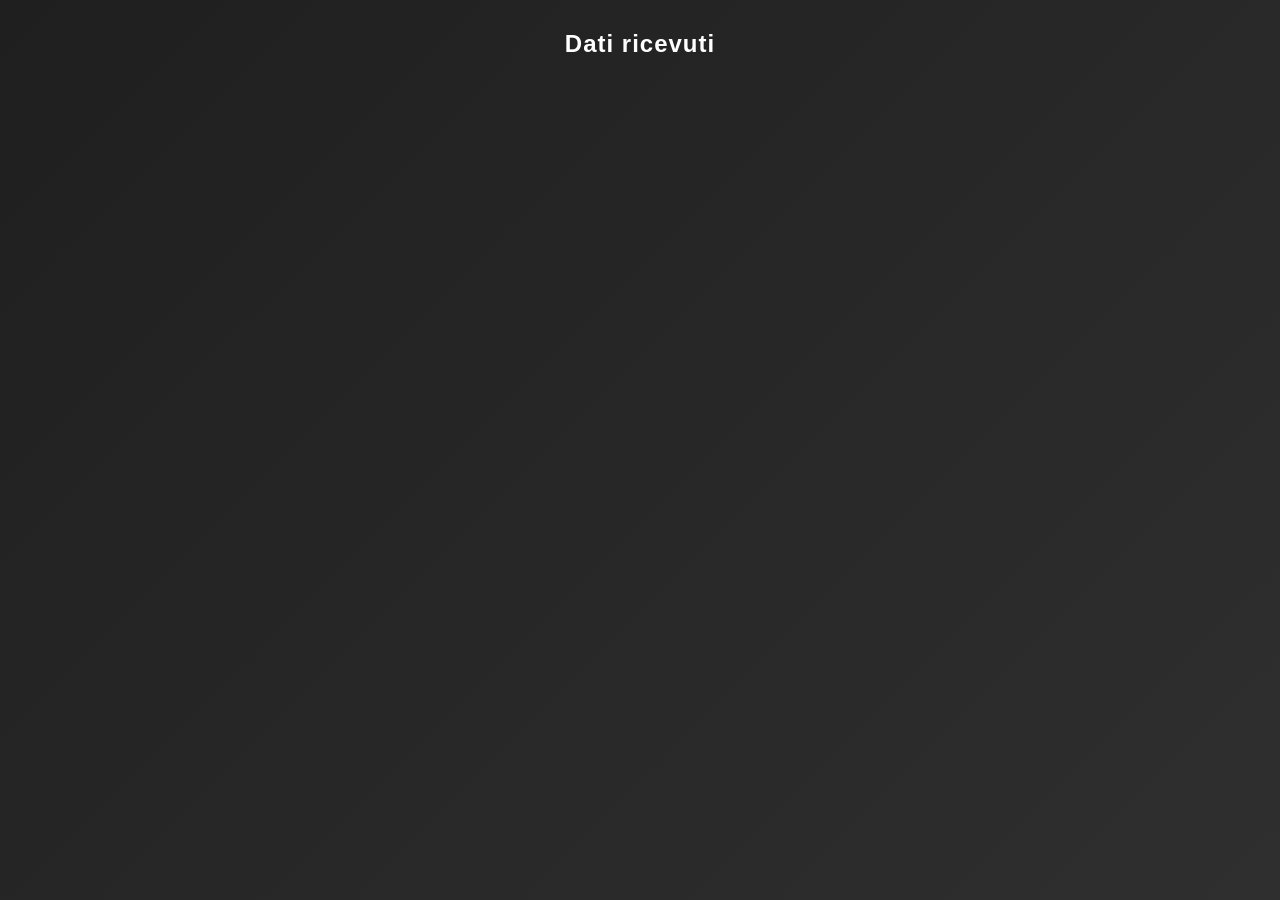
<file: anagrafica5/destinatario.html>
<html>
<head>
    <title>Lettura parametri URL</title>
    <link rel="stylesheet" href="style.css">
</head>

<body>

<h2>Dati ricevuti</h2>

<table id="tabella1" border="1">
</table>

<script>

    s = "";

    var url = document.location.search.substring(0);

    var url1 = url.split("&")[0];
    var url2 = url.split("&")[1];
    var url3 = url.split("&")[2];

    var nome = url1.substr(9);
    var cognome = url2.substr(11);
    var citta = url3.substr(9);

    s = s + "<td>Nome</td><td>" + nome + "</td>";
    s = s + "</tr>";
    s = s + "<td>Cognome</td><td>" + cognome + "</td>";
    s = s + "</tr>";
    s = s + "<td>Città</td><td>" + citta + "</td>";
    s = s + "</tr>";

    document.getElementById("tabella1").innerHTML = s;

</script>

</body>
</html>
</file>
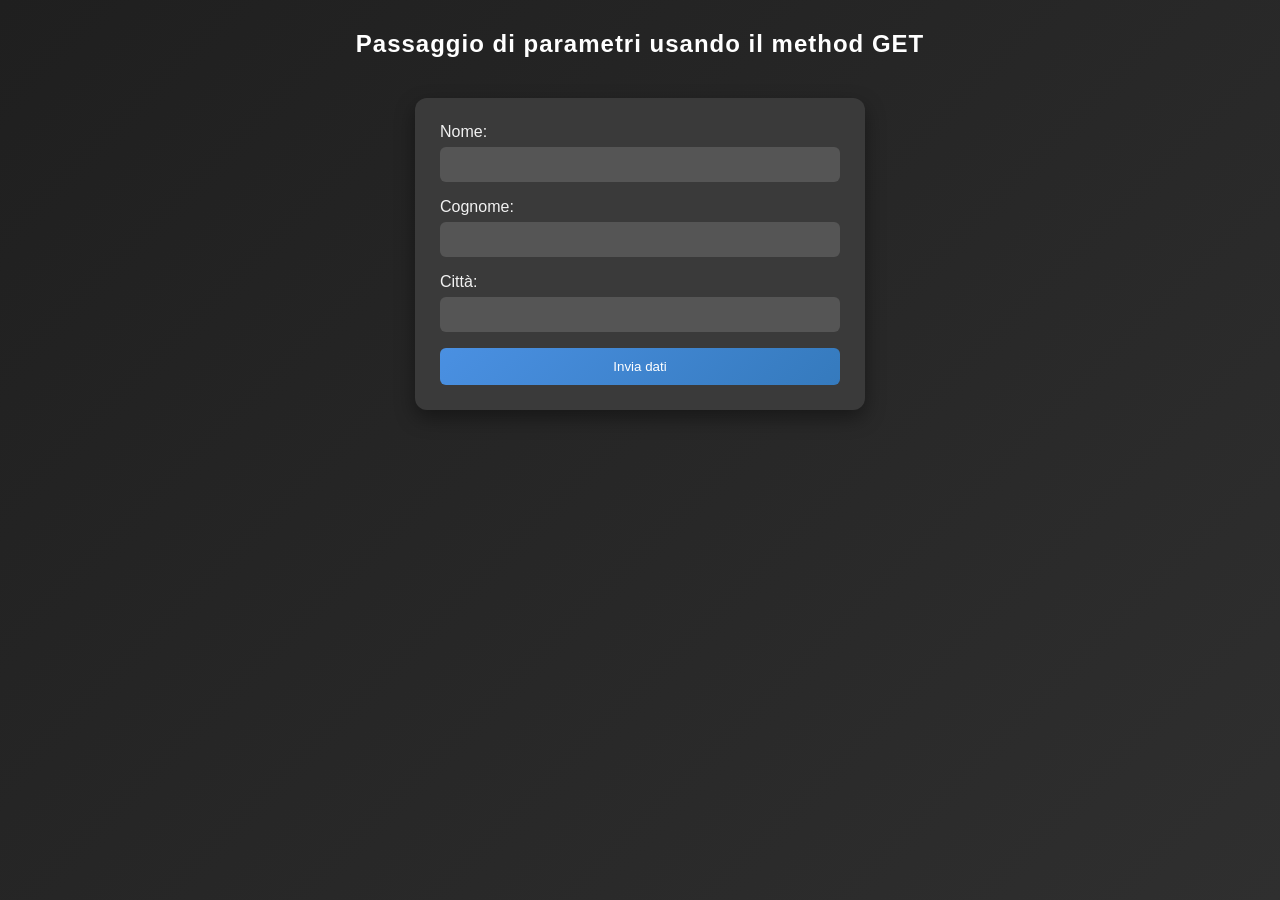
<file: anagrafica5/mittente.html>
<html>
<head>
    <title>URL</title>
    <link rel="stylesheet" href="style.css">
</head>

<body>

<h2>Passaggio di parametri usando il method GET</h2>

<form action="destinatario.html" method="get">

    Nome: <input type="text" name="txtNome"><br>
    Cognome: <input type="text" name="txtCognome"><br>
    Città: <input type="text" name="txtCitta"><br>

    <input type="submit" value="Invia dati">

</form>

</body>
</html>
</file>
<file: anagrafica 6/style.css>
body {
    font-family: Arial, sans-serif;
    background: linear-gradient(135deg, #2c2c2c, #3b3b3b);
    color: #ffffff;
    margin: 0;
    padding: 0;
    text-align: center;
}

h1 {
    margin-top: 40px;
    font-size: 32px;
    letter-spacing: 1px;
}

#box-caricamento {
    background-color: #3a3a3a;
    width: 400px;
    margin: 40px auto;
    padding: 30px;
    border-radius: 12px;
    box-shadow: 0 8px 20px rgba(0,0,0,0.4);
}

h2 {
    margin-bottom: 20px;
}


input[type="file"] {
    padding: 10px;
    background-color: #555;
    color: white;
    border: none;
    border-radius: 6px;
    cursor: pointer;
}

input[type="file"]:hover {
    background-color: #666;
}

#output {
    width: 600px;
    margin: 30px auto;
    padding: 20px;
    background-color: #404040;
    border-radius: 12px;
    text-align: left;
    font-size: 14px;
    box-shadow: 0 6px 15px rgba(0,0,0,0.3);
    white-space: pre-wrap;
}
</file>
<file: Anagrafica 5/styleee.css>
body {
    background: linear-gradient(135deg, #2c2c2c, #3b3b3b);
    color: #f1f1f1;
    font-family: sans-serif;
    display: flex;
    flex-direction: column;
    align-items: center;
    justify-content: flex-start;
    min-height: 100vh;
    margin: 0;
}

header {
    background: linear-gradient(90deg, #1f1f1f, #2b2b2b);
    width: 100%;
    display: flex;
    align-items: center;
    justify-content: center;
    padding: 18px 0;
    margin-bottom: 25px;
    box-shadow: 0 4px 10px rgba(0,0,0,0.4);
}

.rettangolo {
    background-color: #3a3a3a;
    border-radius: 14px;
    padding: 25px 35px;
    margin: 20px;
    text-align: center;
    box-shadow: 0 8px 20px rgba(0,0,0,0.4);
    width: 500px;
    transition: transform 0.2s;
}

.rettangolo:hover {
    transform: translateY(-3px);
}

h2 {
    margin-top: 25px;
    margin-bottom: 12px;
    letter-spacing: 1px;
}

input[type="text"],
input[type="number"],
select {
    margin-bottom: 15px;
    margin-top: 6px;
    padding: 8px;
    border-radius: 6px;
    border: none;
    background-color: #555;
    color: white;
}

input[type="text"]:focus,
input[type="number"]:focus,
select:focus {
    outline: none;
    background-color: #666;
}

.checkbox-group {
    text-align: left;
    margin: 10px 0 20px 0;
}

.output {
    background-color: #404040;
    border-radius: 14px;
    padding: 25px 30px;
    margin: 20px;
    width: 600px;
    text-align: left;
    box-shadow: 0 8px 20px rgba(0,0,0,0.4);
}

table {
    width: 100%;
    border-collapse: collapse;
}

th {
    padding: 12px;
    background-color: #1f1f1f;
    font-weight: bold;
    text-align: left;
}

td {
    padding: 12px;
    border-bottom: 1px solid #555;
}

tr:nth-child(even) {
    background-color: #4a4a4a;
}

tr:hover {
    background-color: #555;
}

.bold {
    font-weight: bold;
}

input[type="button"] {
    margin: 10px 5px;
    padding: 9px 16px;
    border: none;
    border-radius: 6px;
    background: linear-gradient(135deg, #4a90e2, #357abd);
    color: white;
    cursor: pointer;
    transition: 0.25s;
}

input[type="button"]:hover {
    background: linear-gradient(135deg, #357abd, #2c5fa3);
    transform: scale(1.05);
}
</file>
<file: anagrafica5/style.css>
body {
    background: linear-gradient(135deg, #1f1f1f, #2f2f2f);
    font-family: Arial, sans-serif;
    color: #f2f2f2;
    margin: 0;
    padding: 0;
}

h2 {
    text-align: center;
    color: #ffffff;
    margin-top: 30px;
    letter-spacing: 1px;
}

form {
    background-color: #3a3a3a;
    width: 400px;
    margin: 40px auto;
    padding: 25px;
    border-radius: 12px;
    box-shadow: 0 8px 20px rgba(0,0,0,0.4);
}

input[type="text"] {
    width: 100%;
    padding: 10px;
    margin-top: 6px;
    margin-bottom: 16px;
    border-radius: 6px;
    border: none;
    background-color: #555;
    color: white;
}

input[type="text"]:focus {
    outline: none;
    background-color: #666;
}

input[type="submit"] {
    background: linear-gradient(135deg, #4a90e2, #357abd);
    color: white;
    border: none;
    padding: 11px;
    width: 100%;
    border-radius: 6px;
    cursor: pointer;
    transition: 0.3s;
}

input[type="submit"]:hover {
    background: linear-gradient(135deg, #357abd, #2c5fa3);
    transform: scale(1.02);
}

table {
    margin: 40px auto;
    border-collapse: collapse;
    background-color: #3f3f3f;
    border-radius: 8px;
    overflow: hidden;
}

td {
    border: 1px solid #555;
    padding: 12px 18px;
    text-align: center;
}

tr:nth-child(even) {
    background-color: #4a4a4a;
}

tr:hover {
    background-color: #5a5a5a;
}
</file>
